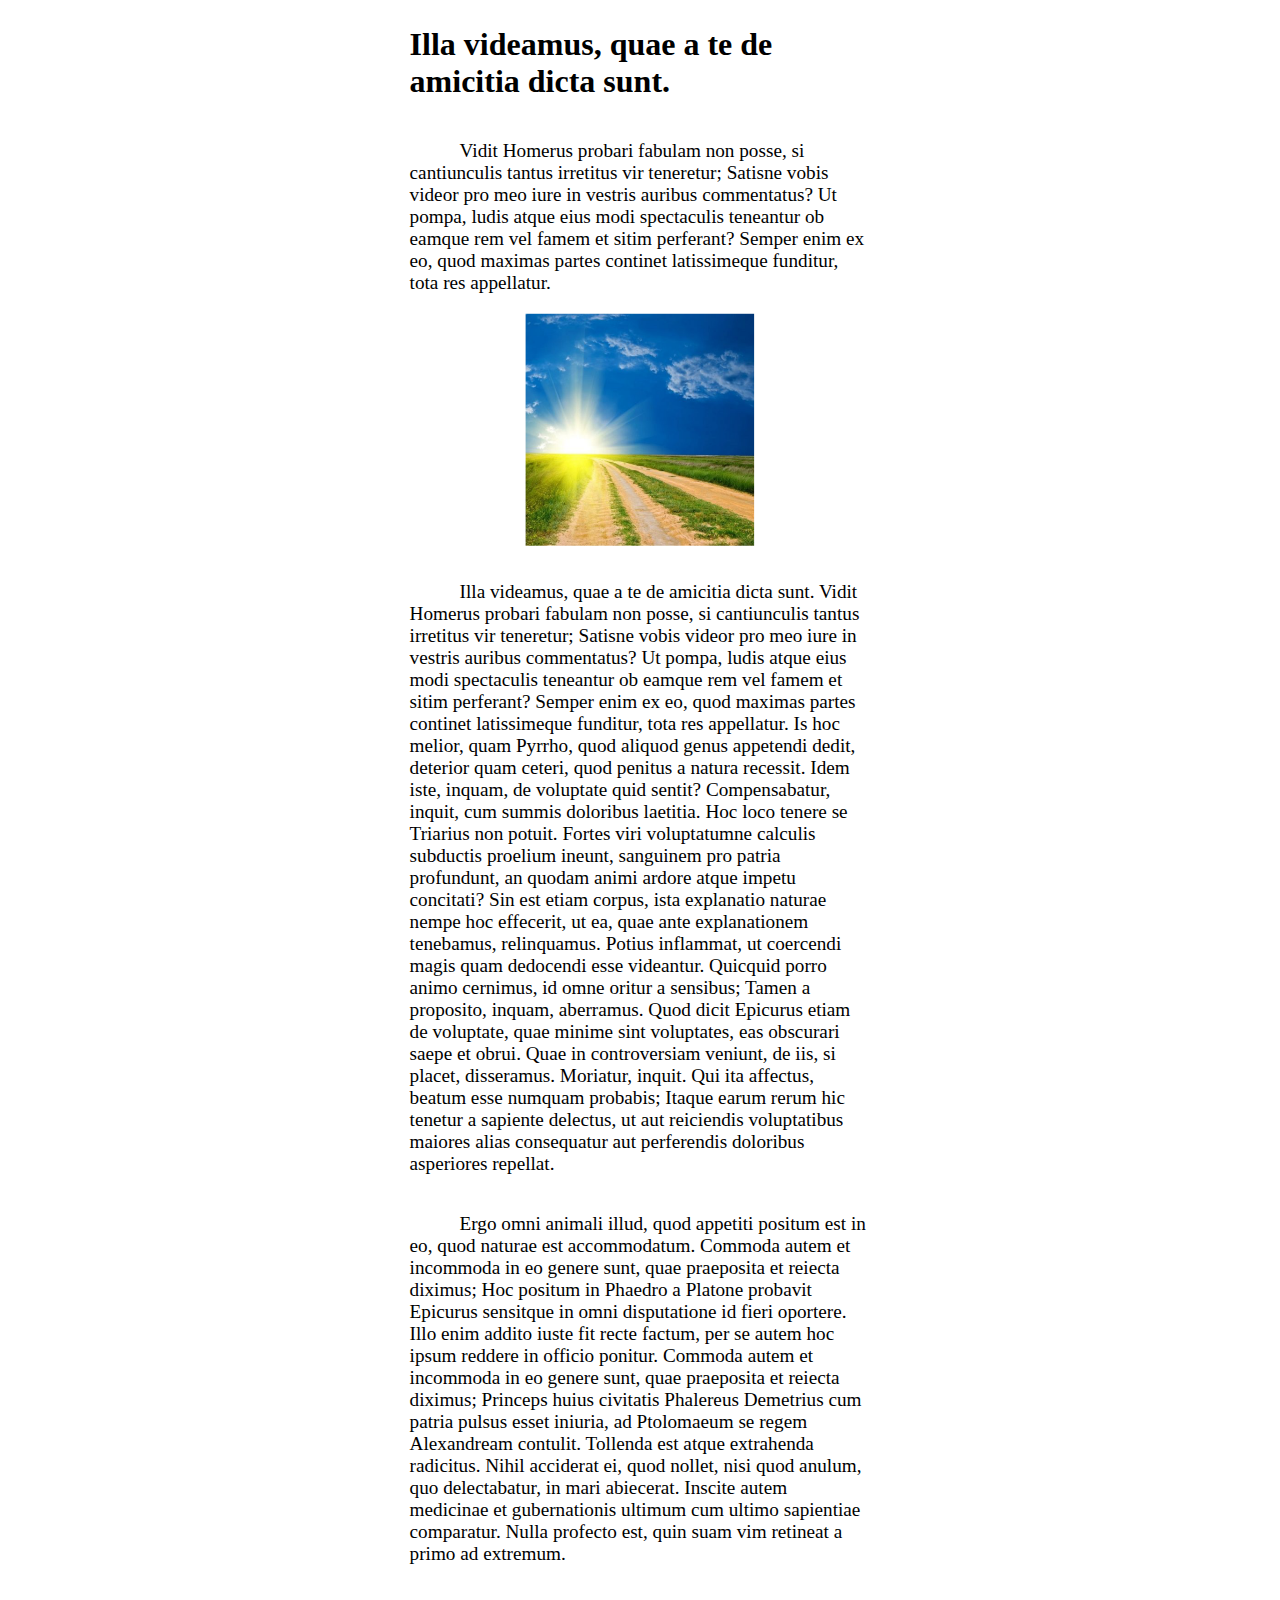
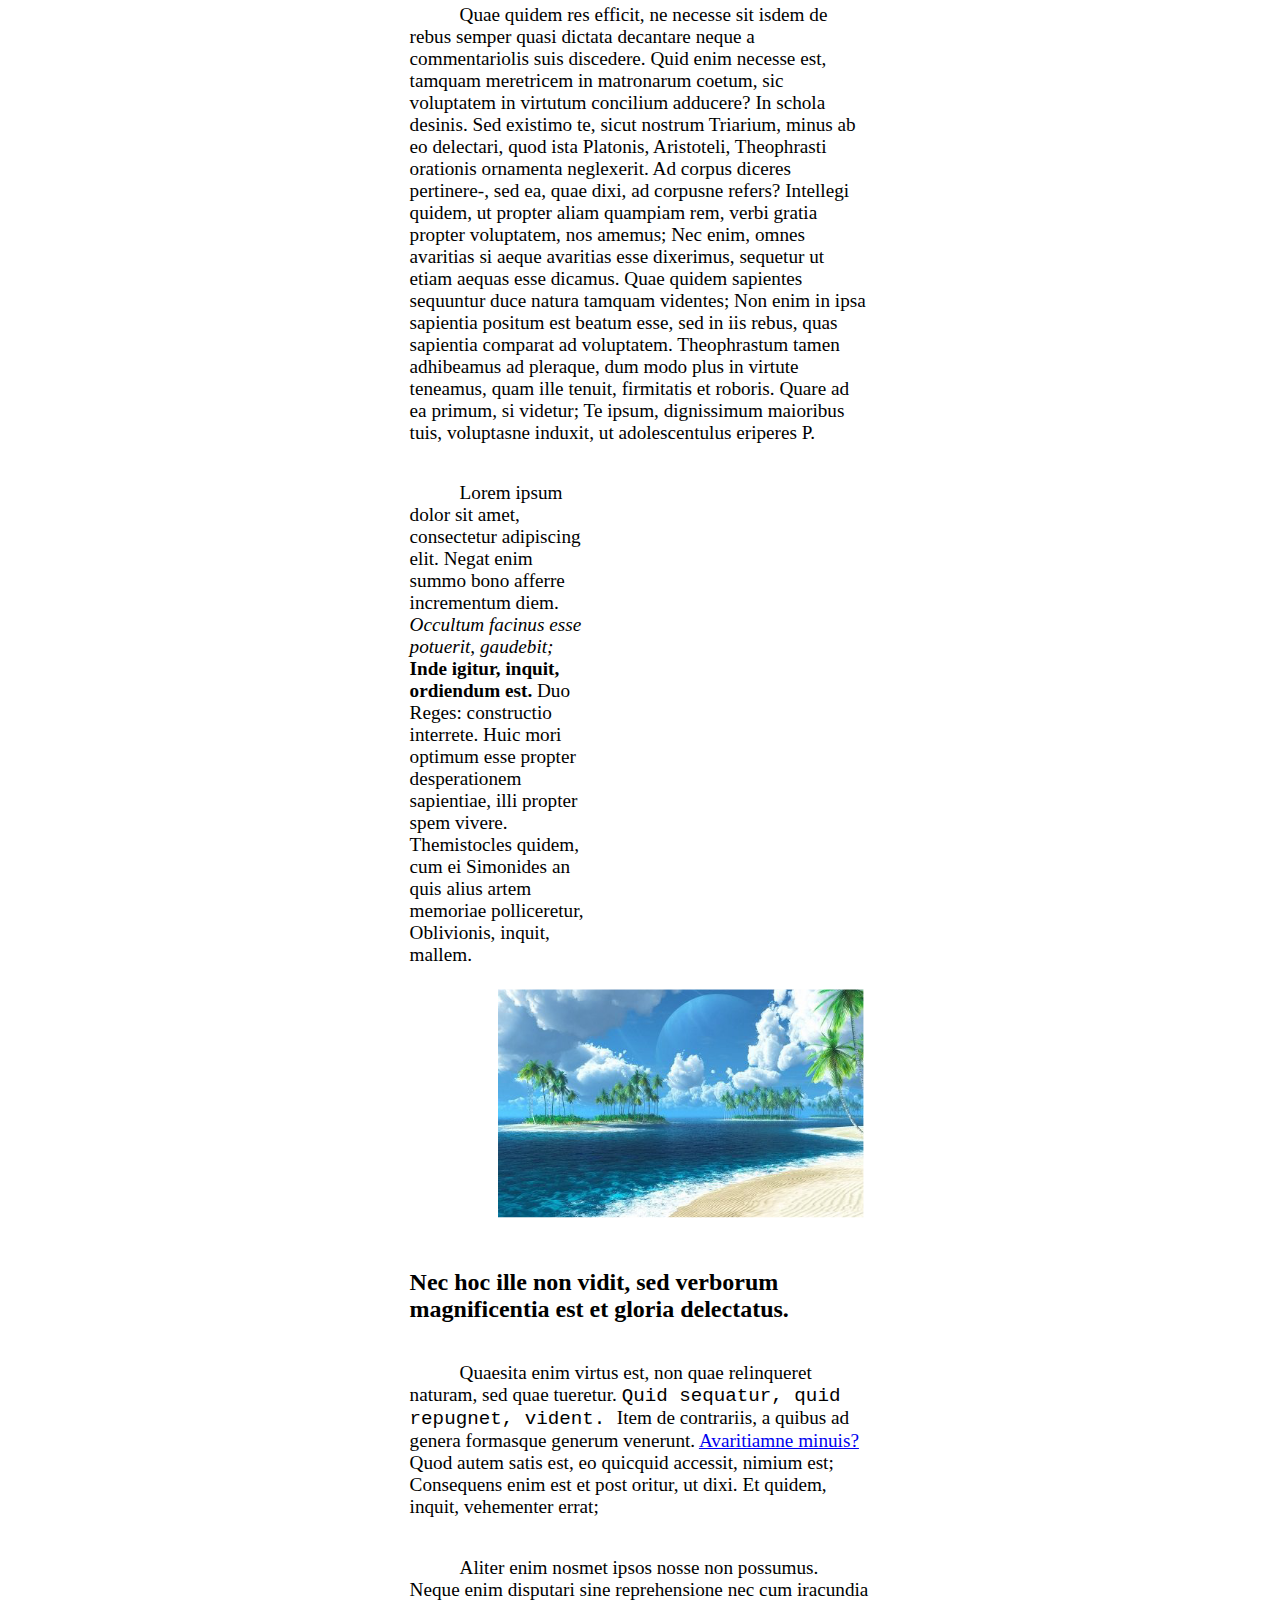
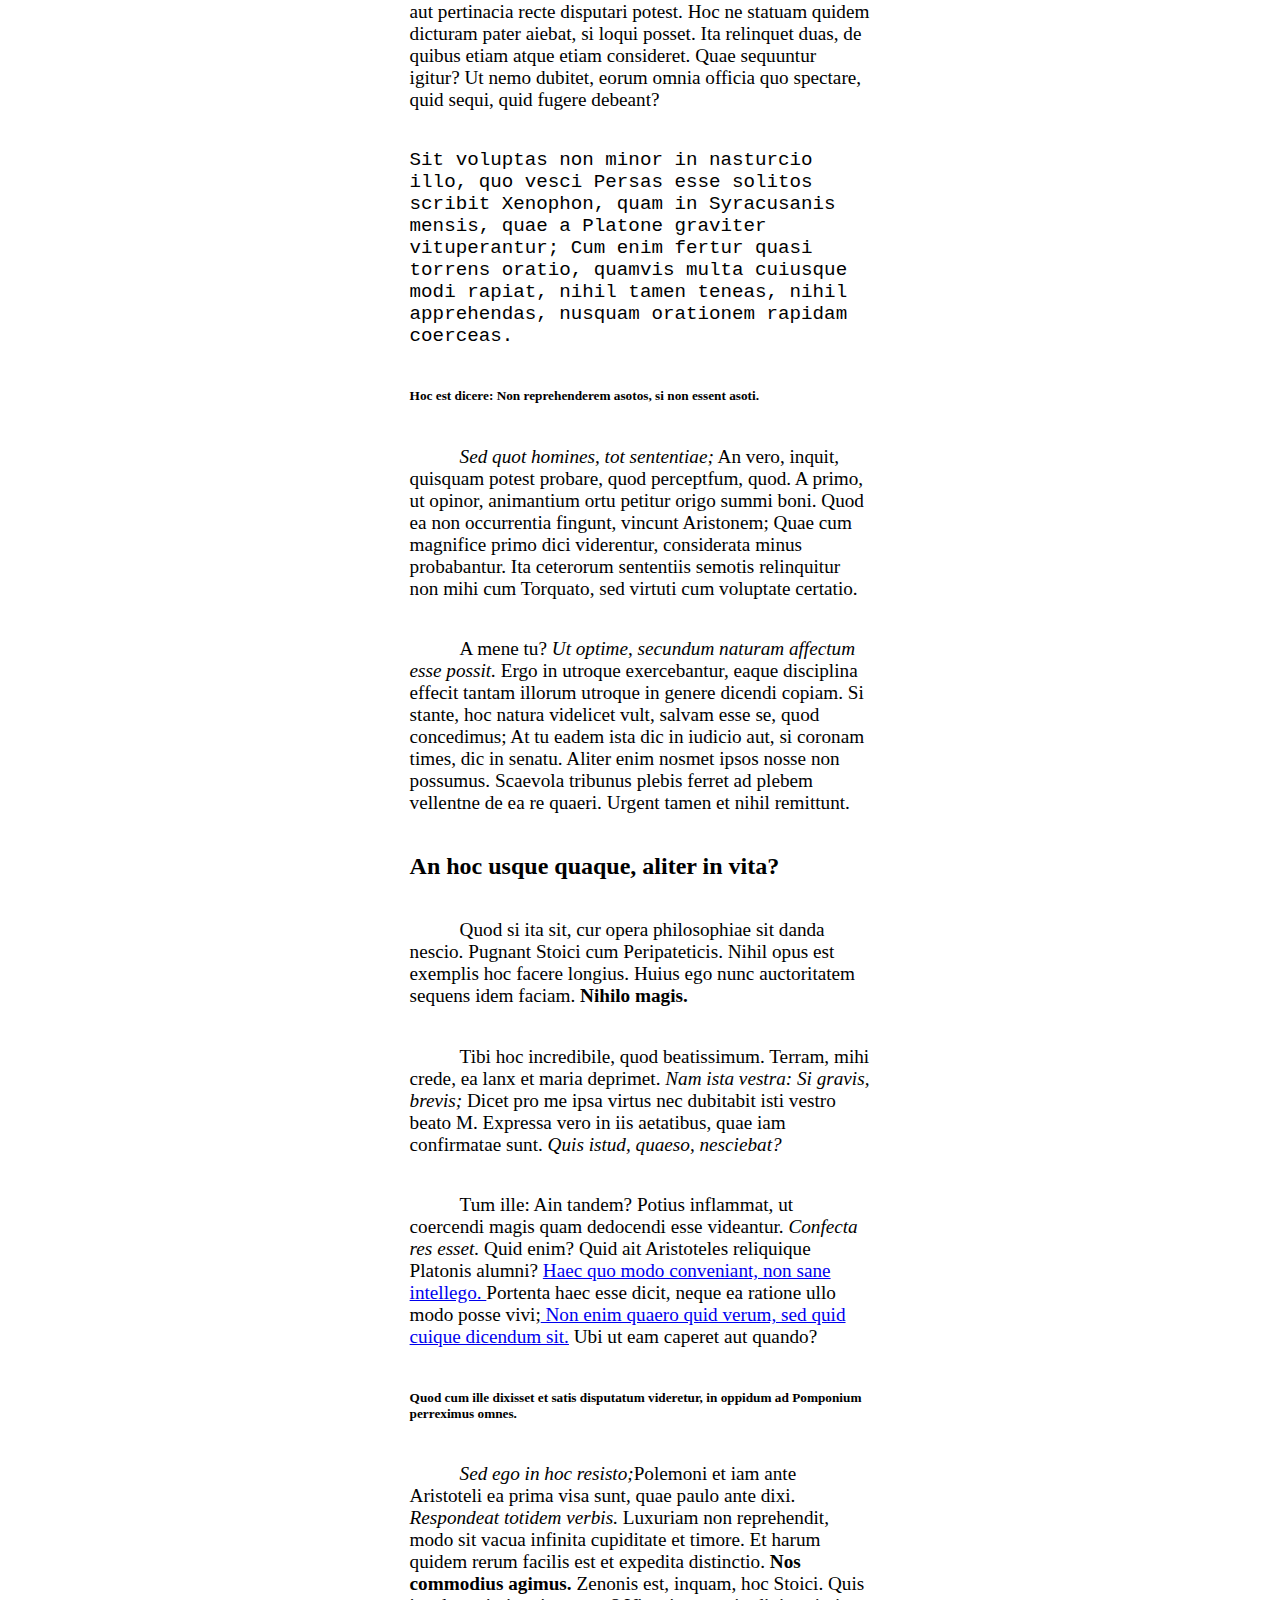
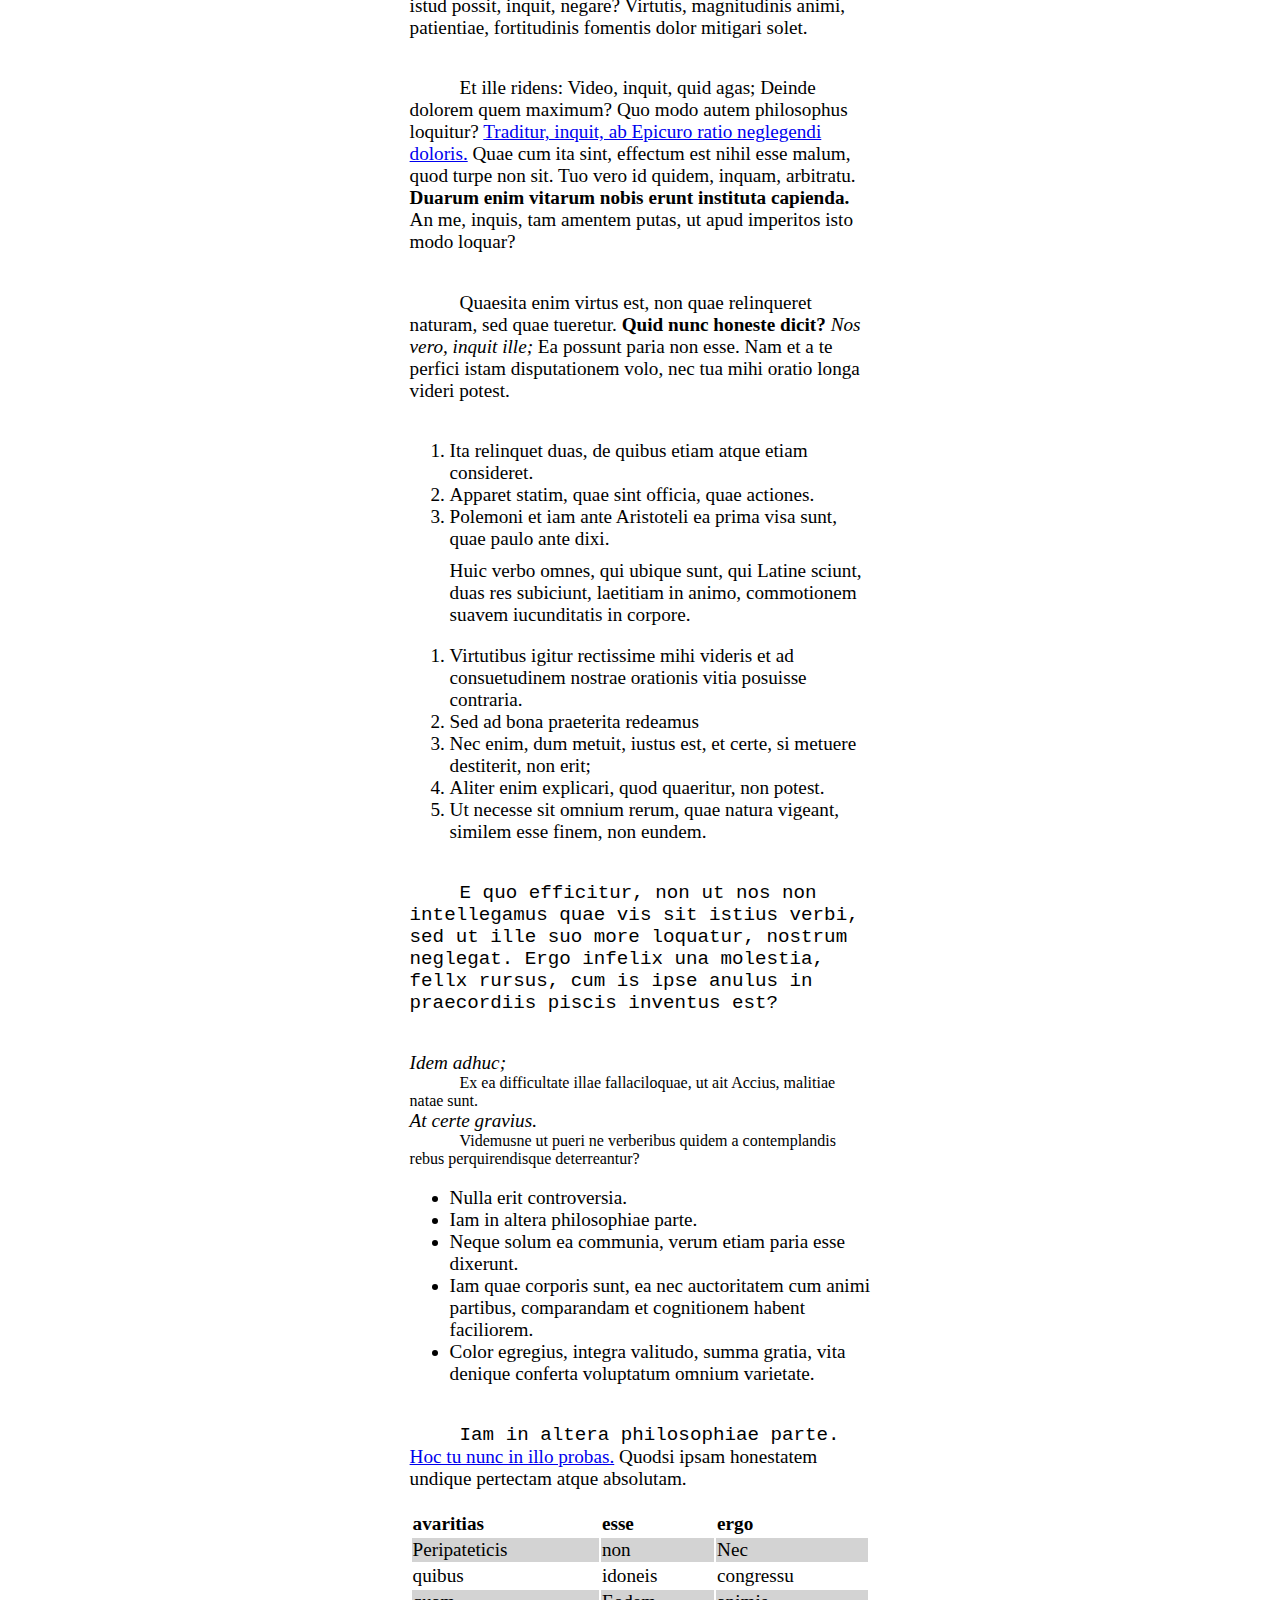
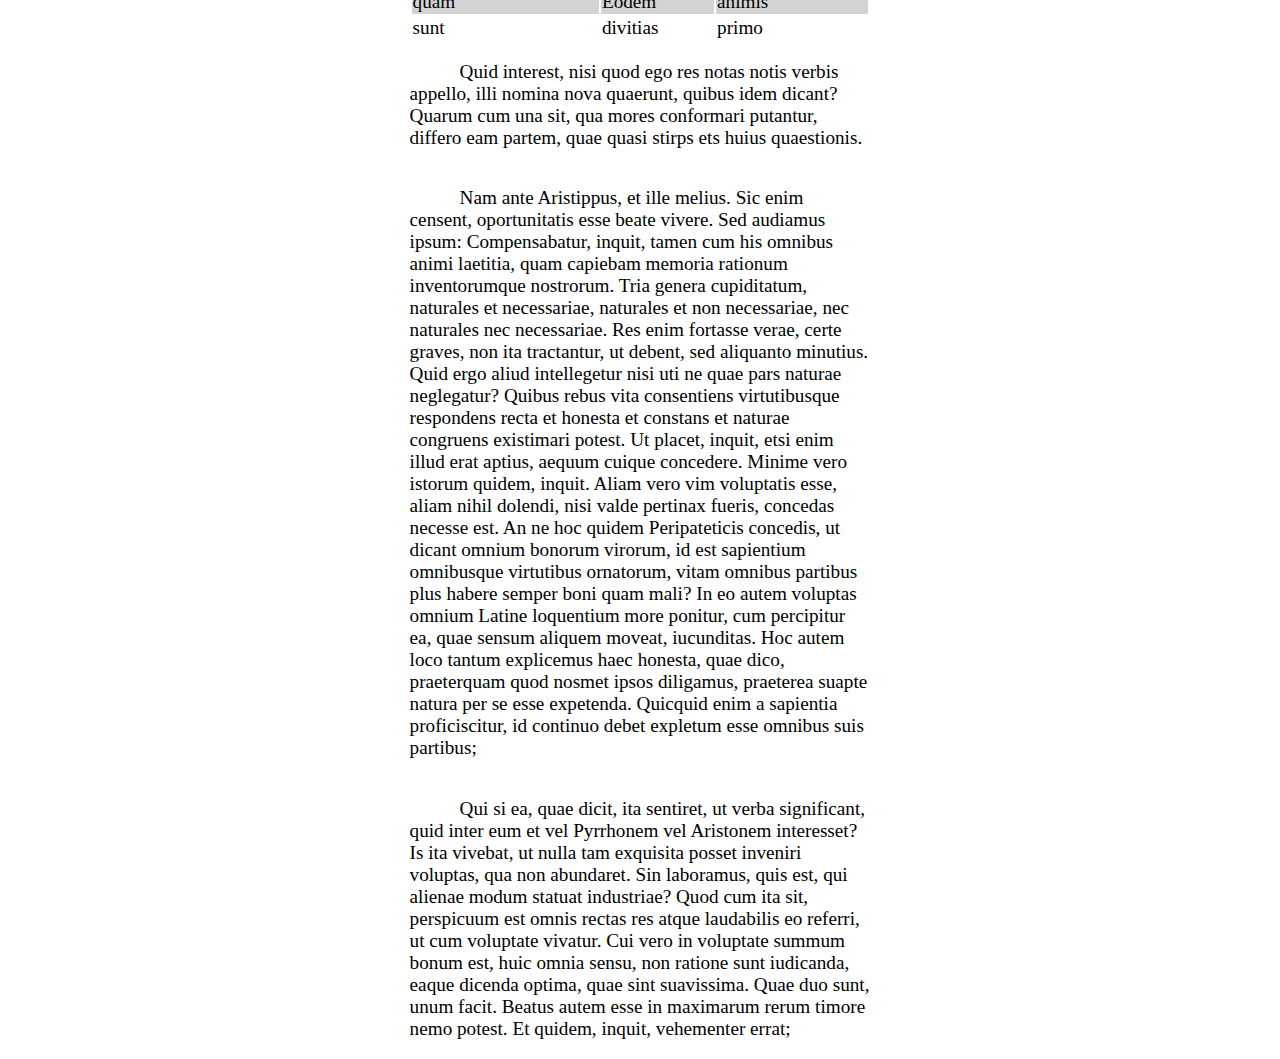
<file: lab1/index.html>
<!DOCTYPE html>
<html>
<head>
<title>First Lab</title>
<link rel="stylesheet" href="style.css">
</head>
<body style="margin-left: 30%; margin-right: 30%;">


<div style="margin: 5%;">
    <h1>Illa videamus, quae a te de amicitia
        dicta sunt.</h1>
    <p class="paragraph"> Vidit Homerus probari fabulam non posse, si cantiunculis tantus irretitus
        vir teneretur; Satisne vobis videor pro meo iure in vestris auribus commentatus?
        Ut   pompa,   ludis   atque   eius   modi   spectaculis   teneantur   ob   eamque   rem   vel
        famem   et   sitim   perferant?   Semper   enim   ex   eo,   quod   maximas   partes   continet
        latissimeque funditur, tota res appellatur. </p>
        <img src="pic_of_the_sun.png" class="center" alt="Sun shines over a rural road" width="100%" height="100%"> 
    </p>
    <p class="paragraph">
        Illa videamus, quae a te de amicitia
        dicta sunt.
        Vidit Homerus probari fabulam non posse, si cantiunculis tantus irretitus
        vir teneretur; Satisne vobis videor pro meo iure in vestris auribus commentatus?
        Ut   pompa,   ludis   atque   eius   modi   spectaculis   teneantur   ob   eamque   rem   vel
        famem   et   sitim   perferant?   Semper   enim   ex   eo,   quod   maximas   partes   continet
        latissimeque funditur, tota res appellatur. 
        Is hoc melior, quam Pyrrho, quod aliquod genus appetendi dedit, deterior
        quam ceteri, quod penitus a natura recessit. Idem iste, inquam, de voluptate quid
        sentit? Compensabatur, inquit, cum summis doloribus laetitia. Hoc loco tenere se
        Triarius non potuit. Fortes viri voluptatumne calculis subductis proelium ineunt,
        sanguinem   pro   patria   profundunt,   an   quodam   animi   ardore   atque   impetu
        concitati? Sin est etiam corpus, ista explanatio naturae nempe hoc effecerit, ut
        ea,   quae   ante   explanationem   tenebamus,   relinquamus.   Potius   inflammat,   ut
        coercendi   magis   quam   dedocendi   esse   videantur.   Quicquid   porro   animo
        cernimus,   id   omne   oritur   a   sensibus;   Tamen   a   proposito,   inquam,   aberramus.
        Quod   dicit   Epicurus   etiam   de   voluptate,   quae   minime   sint   voluptates,   eas
        obscurari   saepe   et   obrui.   Quae   in   controversiam   veniunt,   de   iis,   si   placet,
        disseramus. Moriatur, inquit. Qui ita affectus, beatum esse numquam probabis;
        Itaque   earum   rerum   hic   tenetur   a   sapiente   delectus,   ut   aut   reiciendis
        voluptatibus   maiores   alias   consequatur   aut   perferendis   doloribus   asperiores
        repellat. 
    </p>
    <p class="paragraph">
        Ergo omni animali illud, quod appetiti positum est in eo, quod naturae est
        accommodatum.   Commoda   autem   et   incommoda   in   eo   genere   sunt, quae
        praeposita   et   reiecta   diximus;   Hoc   positum   in   Phaedro   a   Platone   probavit
        Epicurus sensitque in omni disputatione id fieri oportere. Illo enim addito iuste
        fit recte factum, per se autem hoc ipsum reddere in officio ponitur. Commoda
        autem   et   incommoda   in   eo   genere   sunt,   quae   praeposita   et   reiecta   diximus;
        Princeps huius civitatis Phalereus Demetrius cum patria pulsus esset iniuria, ad
        Ptolomaeum   se   regem   Alexandream   contulit.   Tollenda   est   atque   extrahenda
        radicitus. Nihil acciderat ei, quod nollet, nisi quod anulum, quo delectabatur, in
        mari   abiecerat.   Inscite   autem   medicinae   et   gubernationis   ultimum   cum   ultimo
        sapientiae   comparatur.   Nulla   profecto   est,   quin   suam   vim   retineat   a   primo   ad
        extremum. 
    </p>
    <p class="paragraph"></b>
        Quae   quidem   res   efficit,   ne   necesse   sit   isdem de   rebus semper   quasi
        dictata decantare neque a commentariolis suis discedere. Quid enim necesse est,
        tamquam   meretricem   in   matronarum   coetum,   sic   voluptatem   in   virtutum
        concilium adducere? In schola desinis. Sed existimo te, sicut nostrum Triarium,
        minus   ab   eo   delectari,   quod   ista   Platonis,   Aristoteli,   Theophrasti   orationis
        ornamenta   neglexerit.   Ad   corpus   diceres   pertinere-,   sed   ea,   quae   dixi,   ad
        corpusne refers? Intellegi quidem, ut propter aliam quampiam rem, verbi gratia
        propter voluptatem, nos amemus; Nec enim, omnes avaritias si aeque avaritias
        esse dixerimus, sequetur ut etiam aequas esse dicamus. Quae quidem sapientes
        sequuntur duce natura tamquam videntes; Non enim in ipsa sapientia positum
        est   beatum   esse,   sed   in   iis   rebus,   quas   sapientia   comparat   ad   voluptatem.
        Theophrastum   tamen   adhibeamus   ad   pleraque,   dum   modo   plus   in   virtute
        teneamus, quam ille tenuit, firmitatis et roboris. Quare ad ea primum, si videtur;
        Te   ipsum,   dignissimum   maioribus   tuis,   voluptasne   induxit,   ut   adolescentulus
        eriperes P. 
    </p>
    <p class="paragraph column" style="width: 40%;">
            Lorem ipsum dolor sit amet,
            consectetur adipiscing elit. Negat
            enim  summo  bono  afferre
            incrementum  diem.  <i>Occultum
            facinus   esse   potuerit,   gaudebit; </i>
            <b> Inde   igitur,   inquit,   ordiendum
            est. </b> Duo  Reges:  constructio
            interrete.  Huic  mori  optimum
            esse  propter  desperationem
            sapientiae,  illi  propter  spem
            vivere. Themistocles quidem, cum
            ei Simonides   an   quis   alius   artem
            memoriae polliceretur, Oblivionis,
            inquit, mallem. 
    </p>
        <img src="sea_and_beach.png" class="image_limited_to_original_size " alt="Sea, beach and some palms" style="float:right;"> 
        <br>
    <h2 style="margin-top: 10%; position: relative; float:left;">Nec hoc ille non vidit, sed verborum magnificentia est et gloria
        delectatus.</h1>
    <p class="paragraph" style="float: left;">
            Quaesita enim virtus est, non quae relinqueret naturam, sed quae tueretur.
            <span style="font-family: 'Courier New', monospace;"> Quid sequatur, quid repugnet, vident. </span> Item   de   contrariis,   a   quibus   ad
            genera formasque generum venerunt. <a href="tonowhere"> Avaritiamne minuis?</a> Quod autem satis est,
            eo quicquid accessit, nimium est; Consequens enim est et post oritur, ut dixi. Et
            quidem, inquit, vehementer errat; 
    </p>
    <p class="paragraph">
        Aliter enim nosmet ipsos nosse non possumus. Neque enim disputari sine
        reprehensione nec cum iracundia aut pertinacia recte disputari potest. Hoc ne
        statuam   quidem   dicturam   pater   aiebat,   si   loqui   posset.   Ita   relinquet   duas,   de
        quibus etiam atque etiam consideret. Quae sequuntur igitur? Ut nemo dubitet,
        eorum omnia officia quo spectare, quid sequi, quid fugere debeant? 
    </p>
    <p  class="paragraph" style="font-family: 'Courier New', monospace; text-indent: 0%;">
        Sit voluptas non minor 
        in nasturcio illo, quo vesci Persas esse solitos scribit Xenophon, 
        quam in Syracusanis mensis, quae a Platone graviter vituperantur; 
        Cum enim fertur quasi torrens oratio, quamvis multa cuiusque modi 
        rapiat, nihil tamen teneas, nihil apprehendas, nusquam orationem 
        rapidam coerceas. 
    </p>
    <h5 style="float: left;"> Hoc est dicere: Non reprehenderem asotos, si non essent asoti.</h5>
    <p class="paragraph">
        <i>Sed   quot   homines,   tot   sententiae;</i>  An   vero,   inquit,   quisquam   potest
        probare,   quod   perceptfum,   quod.   A   primo,   ut   opinor,   animantium   ortu   petitur
        origo   summi   boni.   Quod   ea   non   occurrentia   fingunt,   vincunt   Aristonem;   Quae
        cum   magnifice   primo   dici   viderentur,   considerata   minus   probabantur.   Ita
        ceterorum sententiis semotis relinquitur non mihi cum Torquato, sed virtuti cum
        voluptate certatio. 
    </p>
    <p class="paragraph">
        A mene tu?  <i> Ut optime, secundum naturam affectum esse possit. </i>Ergo in
        utroque exercebantur, eaque disciplina effecit tantam illorum utroque in genere
        dicendi   copiam.   Si   stante,   hoc   natura   videlicet   vult,   salvam   esse   se,   quod
        concedimus; At tu eadem ista dic in iudicio aut, si coronam times, dic in senatu.
        Aliter enim nosmet ipsos nosse non possumus. Scaevola tribunus plebis ferret ad
        plebem vellentne de ea re quaeri. Urgent tamen et nihil remittunt.
    </p>
    <h2 style="float: left;">An hoc usque quaque, aliter in vita?</h2>
    <p class="paragraph">
        Quod si ita sit, cur opera philosophiae sit danda nescio. Pugnant Stoici cum
        Peripateticis.   Nihil   opus   est   exemplis   hoc   facere   longius.   Huius   ego   nunc
        auctoritatem sequens idem faciam. <b> Nihilo magis. </b>
    </p>
    <p class="paragraph">
        Tibi   hoc   incredibile,   quod   beatissimum.   Terram,   mihi   crede,   ea   lanx   et
        maria deprimet. <i> Nam ista vestra: Si gravis, brevis;</i> Dicet pro me ipsa virtus nec
        dubitabit   isti   vestro   beato   M.   Expressa   vero   in   iis   aetatibus,   quae   iam
        confirmatae sunt.<i> Quis istud, quaeso, nesciebat? </i>
    </p>
    <p class="paragraph">
        Tum   ille:   Ain   tandem?   Potius   inflammat,   ut   coercendi   magis   quam
        dedocendi   esse   videantur.   <i>Confecta   res   esset. </i> Quid   enim?   Quid   ait   Aristoteles
        reliquique   Platonis   alumni?   <a href="nowhere"> Haec   quo   modo   conveniant,   non   sane   intellego. </a>
        Portenta haec esse dicit, neque ea ratione ullo modo posse vivi;<a href="nowhere"> Non enim quaero
        quid verum, sed quid cuique dicendum sit.</a> Ubi ut eam caperet aut quando?
    </p>
    <h5 style="float: left;">Quod cum ille dixisset et satis disputatum videretur, in oppidum ad
        Pomponium perreximus omnes. </h5>
    <p class="paragraph"> 
        <i> Sed ego in hoc resisto;</i>Polemoni et iam ante Aristoteli ea prima visa sunt,
        quae   paulo   ante   dixi.  <i>Respondeat   totidem   verbis.</i>   Luxuriam   non   reprehendit,
        modo sit vacua infinita cupiditate et timore. Et harum quidem rerum facilis est et
        expedita distinctio. <b>Nos commodius agimus.</b> Zenonis est, inquam, hoc Stoici.
        Quis   istud   possit,   inquit,   negare?   Virtutis,   magnitudinis   animi,   patientiae,
        fortitudinis fomentis dolor mitigari solet. 
    </p>
    <p class="paragraph"> 
        Et ille ridens: Video, inquit, quid agas; Deinde dolorem quem maximum?
        Quo   modo   autem   philosophus   loquitur?   <a href="nowhere"> Traditur,   inquit,   ab   Epicuro   ratio
        neglegendi doloris.</a> Quae cum ita sint, effectum est nihil esse malum, quod turpe
        non sit. Tuo vero id quidem, inquam, arbitratu. <b>Duarum enim vitarum nobis
        erunt   instituta   capienda.</b>  An   me,   inquis,   tam   amentem   putas,   ut   apud
        imperitos isto modo loquar?
    </p>
    <p class="paragraph"> 
        Quaesita enim virtus est, non quae relinqueret naturam, sed quae tueretur.
        <b>Quid nunc honeste dicit?</b><i> Nos vero, inquit ille;</i> Ea possunt paria non esse. Nam
        et a te perfici istam disputationem volo, nec tua mihi oratio longa videri potest.
        <ol class="regular_text">
            <li> Ita relinquet duas, de quibus etiam atque etiam consideret.</li>
            <li> Apparet statim, quae sint officia, quae actiones.</li>
            <li> Polemoni et iam ante Aristoteli ea prima visa sunt, quae paulo ante dixi.</li>
            <span style="float: left; margin-top: 10px;">  Huic verbo omnes, qui ubique sunt, qui Latine sciunt, duas res subiciunt, laetitiam in animo, commotionem suavem iucunditatis in corpore. </span>   
        </ol>
        <ol class="regular_text" style="margin-top: 0px;">
            <li> Virtutibus igitur rectissime mihi videris et ad consuetudinem nostrae
                orationis vitia posuisse contraria.</li>
            <li> Sed ad bona praeterita redeamus</li>
            <li> Nec enim, dum metuit, iustus est, et certe, si metuere destiterit, non erit; </li>
            <li> Aliter enim explicari, quod quaeritur, non potest.</li>
            <li> Ut necesse sit omnium rerum, quae natura vigeant, similem esse finem, non
                 eundem.</li>
        </ol>
    </p>
    <p class="paragraph" style="font-family: 'Courier New', monospace;">E quo efficitur, non ut nos non intellegamus quae vis sit istius 
        verbi, sed ut ille suo more 
        loquatur, nostrum neglegat. Ergo infelix una molestia, fellx rursus, 
        cum is ipse anulus in praecordiis piscis inventus est?
    </p>
    <p class="regular_text">
        <i>Idem adhuc;</i>
        <br>
        <span class="paragraph" style="font-size: medium;"> Ex ea difficultate illae fallaciloquae, ut ait Accius, malitiae natae sunt. </span>
        <br>
        <i>At certe gravius.</i>
        <br>
        <span class="paragraph" style="font-size: medium;"> Videmusne ut pueri ne verberibus quidem a contemplandis rebus
            perquirendisque deterreantur?</span>
        <ul class="regular_text" style="margin-top: 0px;">
            <li> Nulla erit controversia.</li>
            <li> Iam in altera philosophiae parte.</li>
            <li> Neque solum ea communia, verum etiam paria esse dixerunt.</li>
            <li> Iam quae corporis sunt, ea nec auctoritatem cum animi partibus,
                comparandam et cognitionem habent faciliorem.</li>
            <li> Color egregius, integra valitudo, summa gratia, vita denique conferta
                voluptatum omnium varietate.</li>
        </ul>
    </p>
    <p class="paragraph"> <span style="font-family: 'Courier New', monospace;"> Iam in altera philosophiae parte. </span> <a href="nowhere"> Hoc tu nunc in illo probas.</a> Quodsi
        ipsam honestatem undique pertectam atque absolutam.  
        <table class="regular_text" style="width: 100%;">
            <tr >
              <th style="text-align: left">avaritias</th>
              <th style="text-align: left">esse</th>
              <th style="text-align: left">ergo</th>
            </tr>
            <tr>
               
              <td bgcolor="lightgray">Peripateticis</td>
              <td bgcolor="lightgray">non</td>
              <td bgcolor="lightgray">Nec</td>
            
            </tr>
            <tr>
              <td>quibus</td>
              <td>idoneis</td>
              <td>congressu</td>
            </tr>
            <tr>
                <td bgcolor="lightgray">quam</td>
                <td bgcolor="lightgray">Eodem</td>
                <td bgcolor="lightgray">animis</td>
              </tr>
              <tr>
                <td>sunt</td>
                <td>divitias</td>
                <td>primo</td>
              </tr>
          </table> 
        </p>
    <p class="paragraph">
        Quid interest, nisi quod ego res notas notis verbis appello, illi nomina nova
quaerunt,   quibus   idem   dicant?   Quarum   cum   una   sit,   qua   mores   conformari
putantur, differo eam partem, quae quasi stirps ets huius quaestionis. 
    </p>
    <p class="paragraph">
        Nam ante Aristippus, et ille melius. Sic enim  censent, oportunitatis esse
    beate   vivere.   Sed   audiamus   ipsum:   Compensabatur,   inquit,   tamen   cum   his
    omnibus   animi   laetitia,   quam   capiebam   memoria   rationum   inventorumque
    nostrorum. Tria genera cupiditatum, naturales et necessariae, naturales et non
    necessariae,   nec   naturales   nec   necessariae.   Res   enim   fortasse   verae,   certe
    graves,   non   ita   tractantur,   ut   debent,   sed   aliquanto   minutius.   Quid   ergo   aliud
    intellegetur   nisi   uti   ne   quae   pars   naturae   neglegatur?   Quibus   rebus   vita
    consentiens   virtutibusque   respondens   recta   et   honesta   et   constans   et   naturae
    congruens existimari potest. Ut placet, inquit, etsi enim illud erat aptius, aequum
    cuique concedere. Minime vero istorum quidem, inquit. Aliam vero vim voluptatis
    esse, aliam nihil dolendi, nisi valde pertinax fueris, concedas necesse est. An ne
    hoc   quidem   Peripateticis   concedis,   ut   dicant   omnium   bonorum   virorum,   id   est
    sapientium   omnibusque   virtutibus   ornatorum,   vitam   omnibus   partibus   plus
    habere semper boni quam mali? In eo autem voluptas omnium Latine loquentium
    more ponitur, cum percipitur ea, quae sensum aliquem moveat, iucunditas. Hoc
    autem   loco   tantum   explicemus   haec   honesta,   quae   dico,   praeterquam   quod
    nosmet   ipsos   diligamus,   praeterea   suapte   natura   per   se   esse   expetenda.
    Quicquid enim a sapientia proficiscitur, id continuo debet expletum esse omnibus
    suis partibus; 
    </p>
    <p class="paragraph">
        Qui si ea, quae dicit, ita sentiret, ut verba significant, quid inter eum et vel
        Pyrrhonem vel Aristonem interesset? Is ita vivebat, ut nulla tam exquisita posset
        inveniri   voluptas,   qua   non   abundaret.   Sin   laboramus,   quis   est,   qui   alienae
        modum statuat industriae? Quod cum ita sit, perspicuum est omnis rectas res
        atque   laudabilis   eo   referri,   ut   cum   voluptate   vivatur.   Cui   vero   in   voluptate
        summum   bonum   est,   huic   omnia   sensu,   non   ratione   sunt   iudicanda,   eaque
        dicenda optima, quae sint suavissima. Quae duo sunt, unum facit. Beatus autem
        esse in maximarum rerum timore nemo potest. Et quidem, inquit, vehementer
        errat;
    </p>

</div>
</body>
</html>
</file>
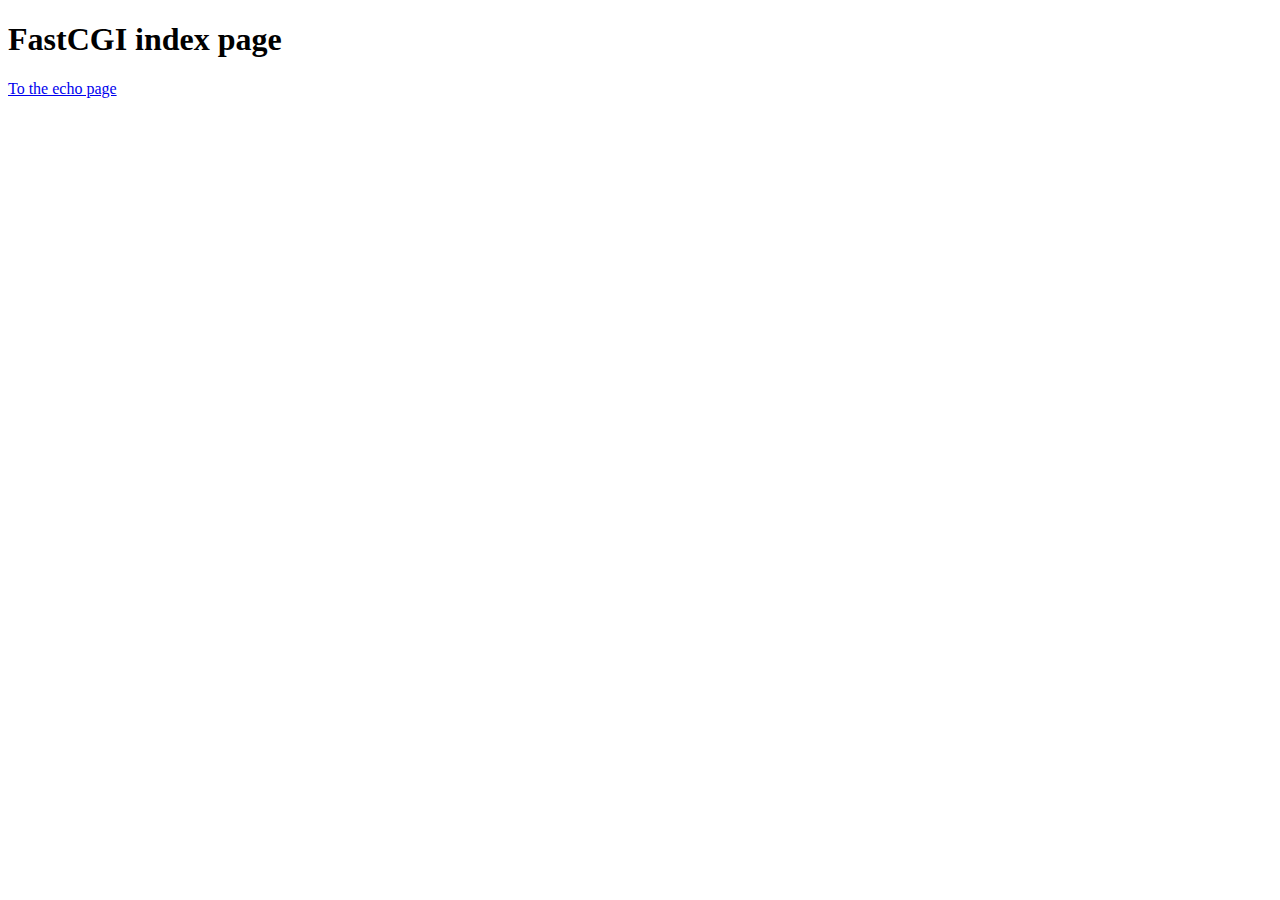
<file: lab4.2/pages/index.html>
<!DOCTYPE html>
<html lang="en">

<head>
  <meta charset="UTF-8" />
  <meta http-equiv="X-UA-Compatible" content="IE=edge" />
  <meta name="viewport" content="width=device-width, initial-scale=1.0" />
  <title>FastCGI</title>
</head>

<body>
  <h1>FastCGI index page</h1>
  <a href="/~kp9308/fcgi/echo">To the echo page</a>
</body>

</html>
</file>
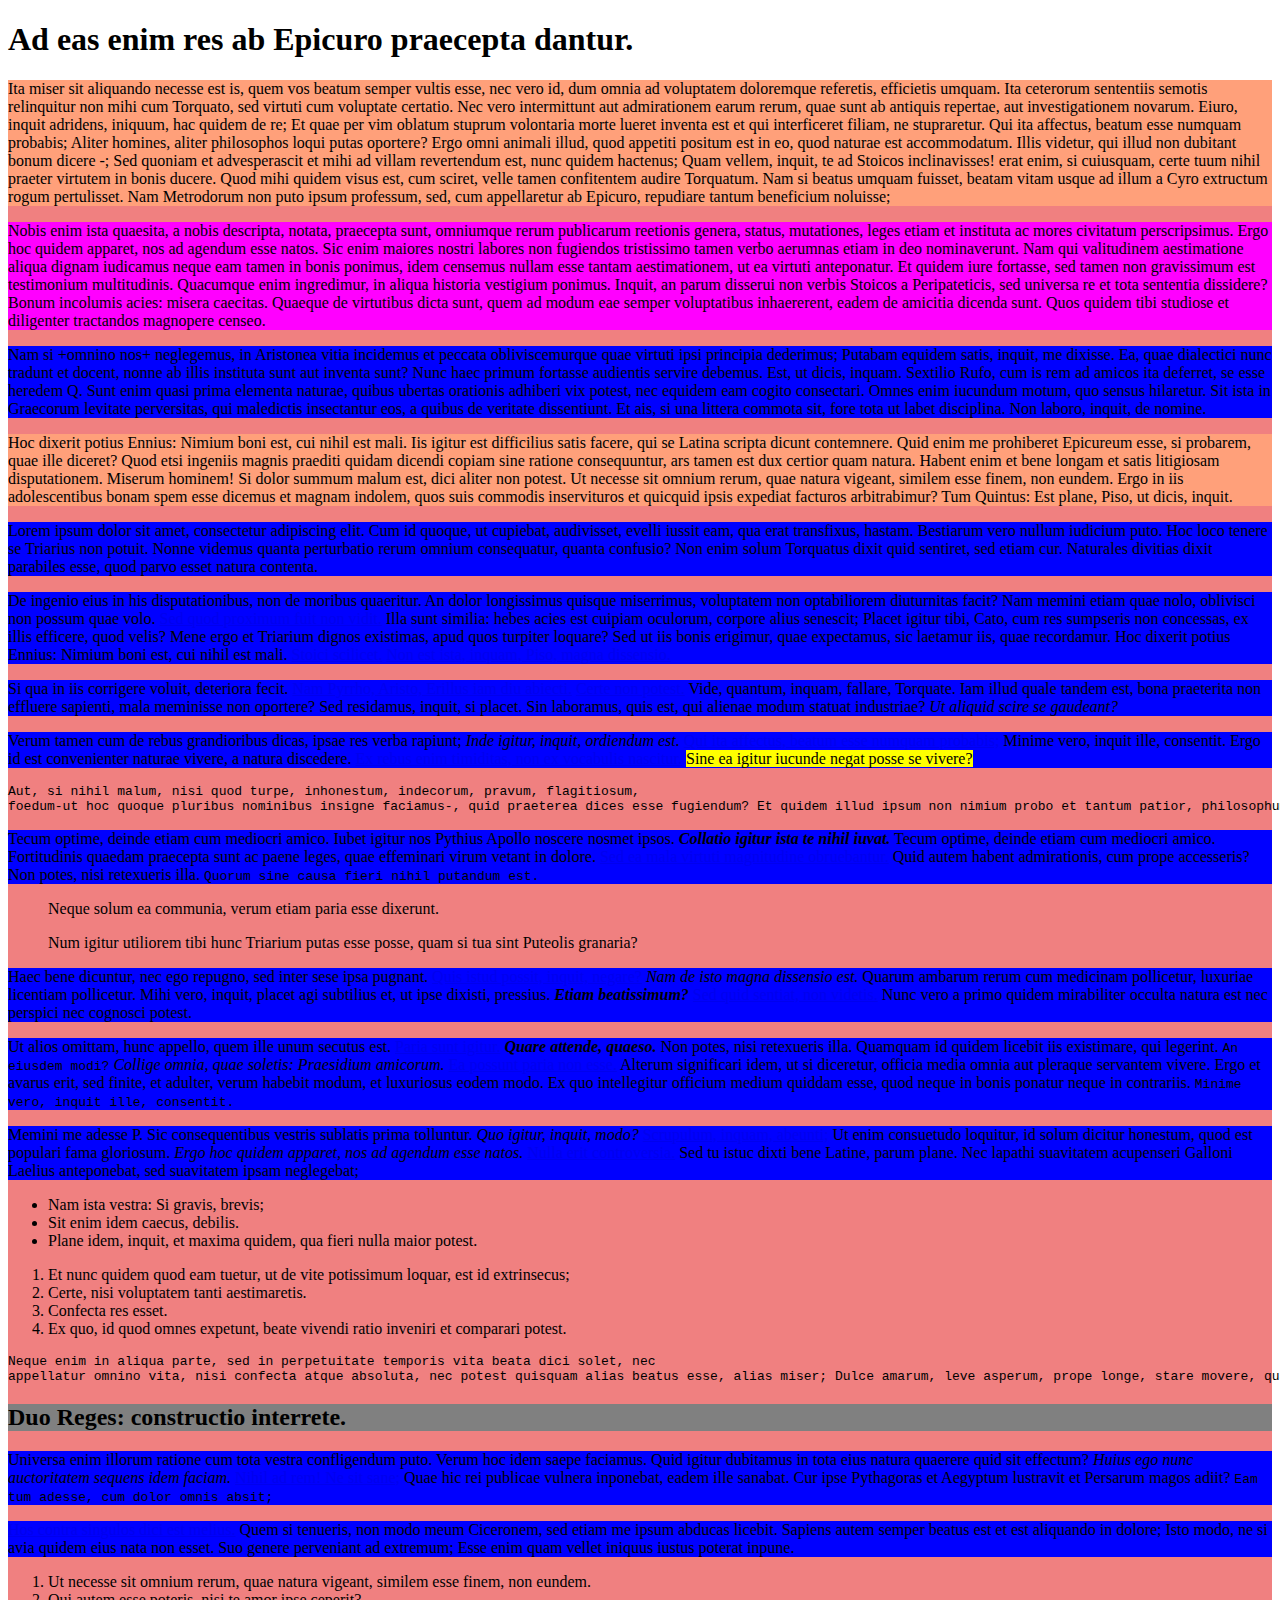
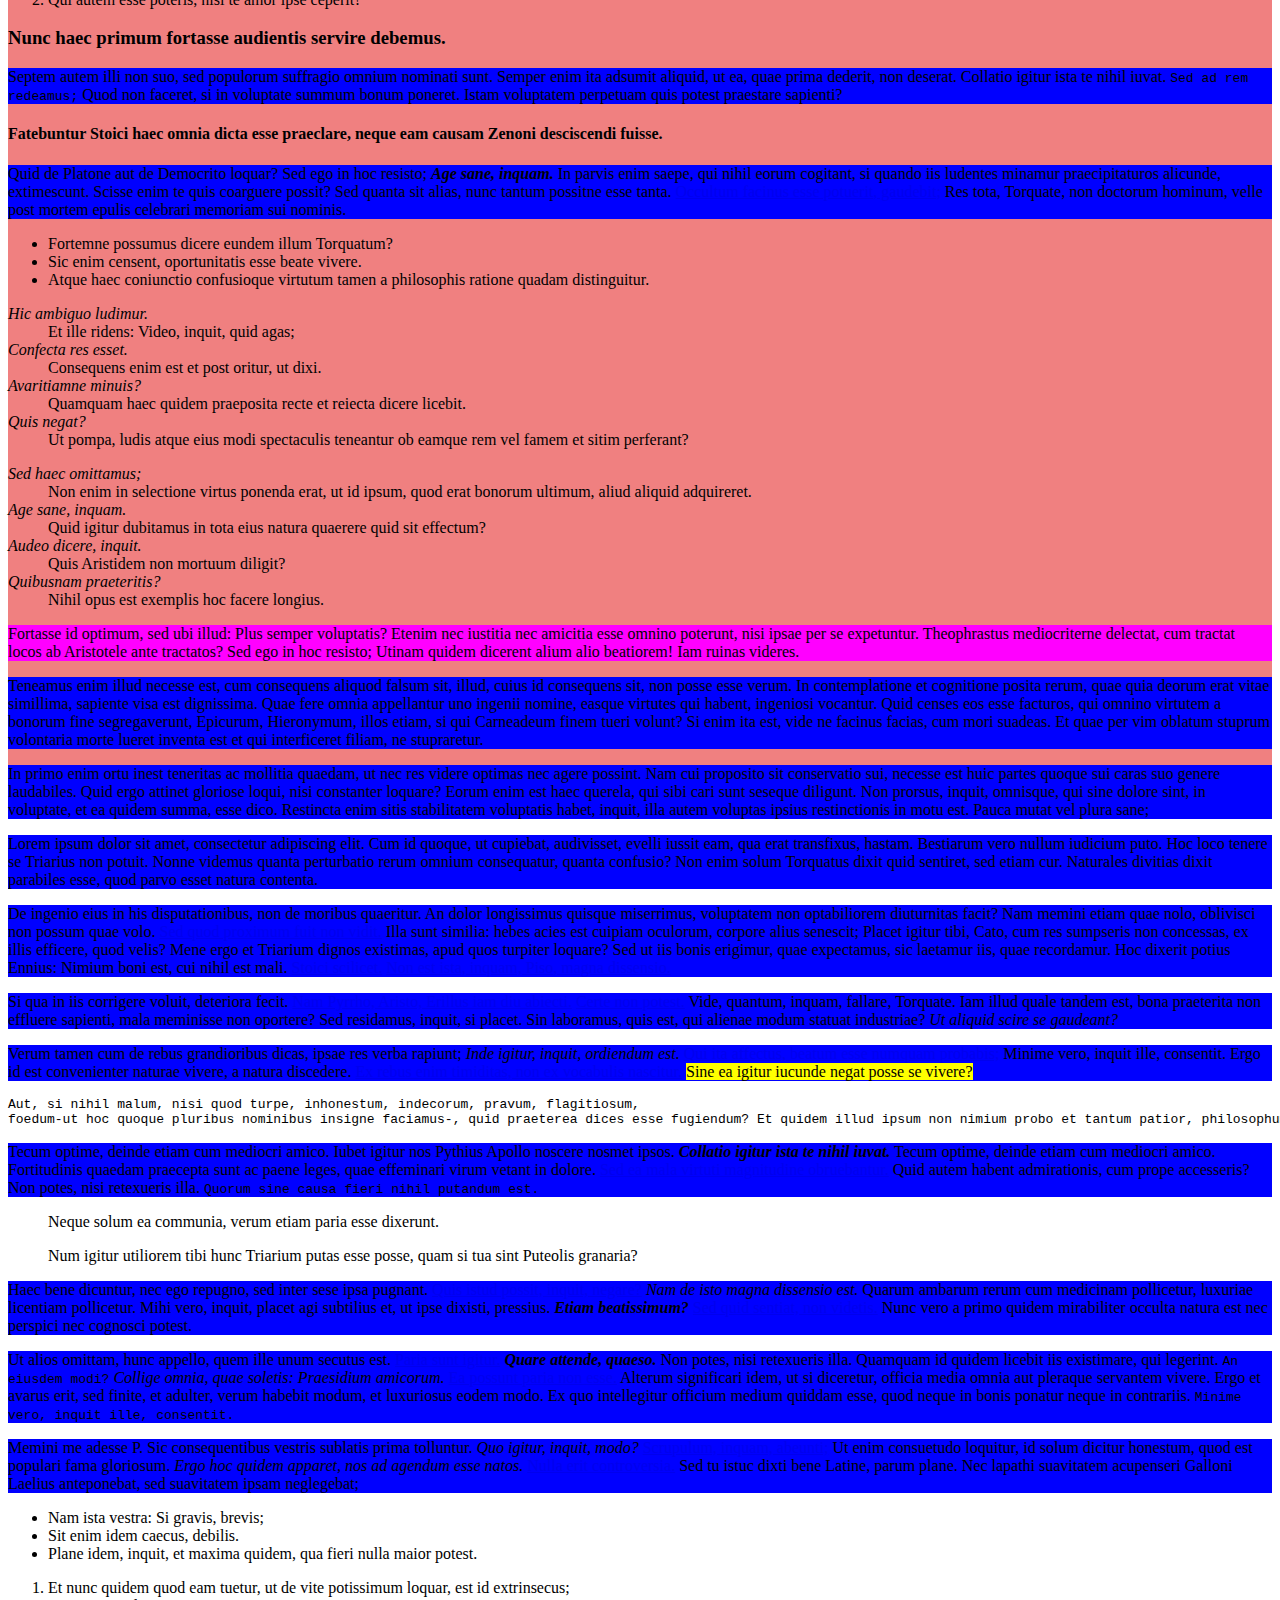
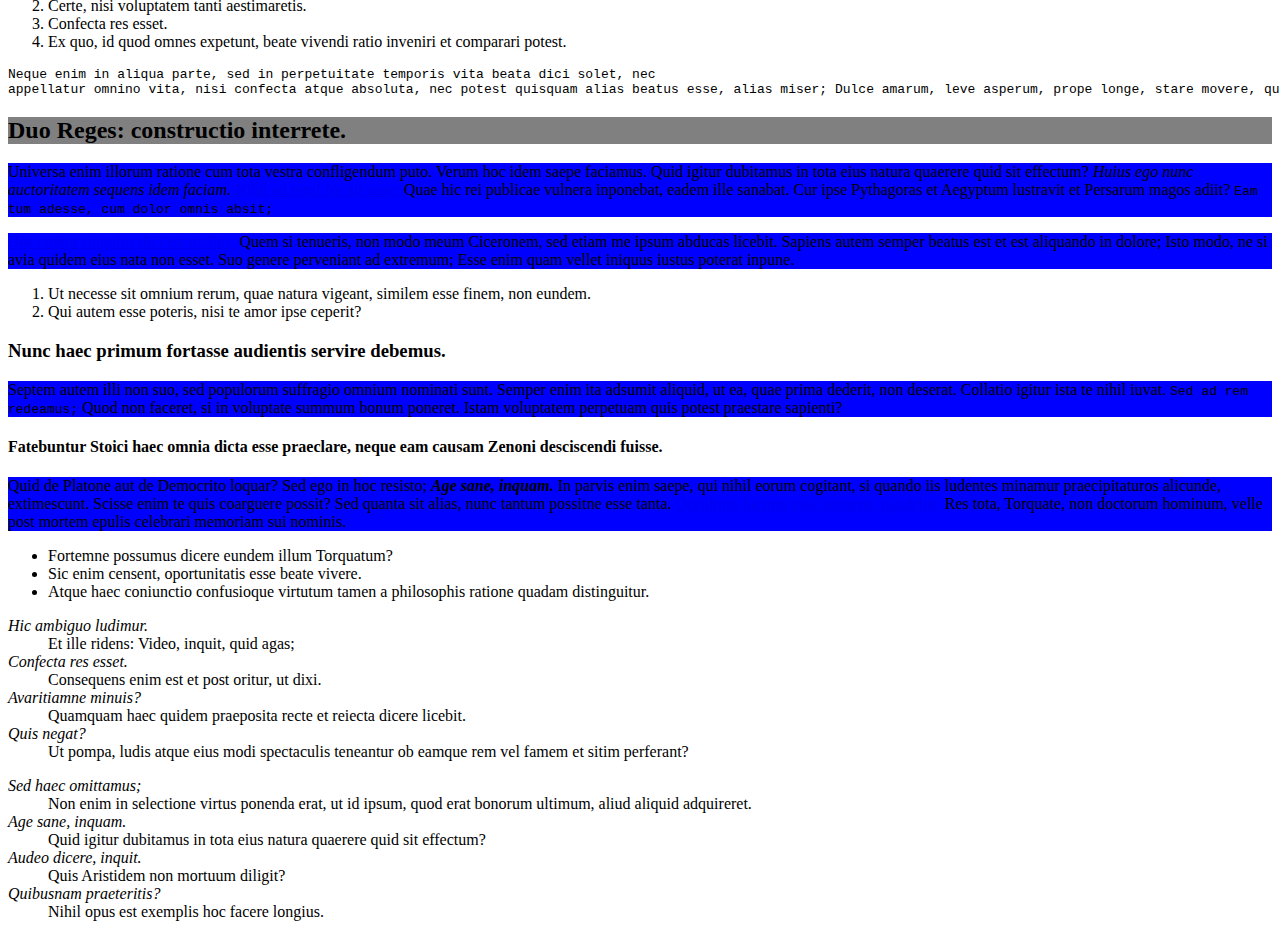
<file: lab2/page.html>
<!DOCTYPE html>
<html lang="en">
<head>
<title>Assignment 02 Variant 08</title>
<link rel="stylesheet" href="style.css">
</head>
<body>

<h1>Ad eas enim res ab Epicuro praecepta dantur.</h1>
<div id="test">
<p class="test xxx top-class" title="hello">Ita miser sit aliquando necesse est is, quem vos beatum semper vultis esse, nec vero id, dum omnia ad voluptatem doloremque referetis, efficietis umquam. Ita ceterorum sententiis semotis relinquitur non mihi cum Torquato, sed virtuti cum voluptate certatio. Nec vero intermittunt aut admirationem earum rerum, quae sunt ab antiquis repertae, aut investigationem novarum. Eiuro, inquit adridens, iniquum, hac quidem de re; Et quae per vim oblatum stuprum volontaria morte lueret inventa est et qui interficeret filiam, ne stupraretur. Qui ita affectus, beatum esse numquam probabis; Aliter homines, aliter philosophos loqui putas oportere? Ergo omni animali illud, quod appetiti positum est in eo, quod naturae est accommodatum. Illis videtur, qui illud non dubitant bonum dicere -; Sed quoniam et advesperascit et mihi ad villam revertendum est, nunc quidem hactenus; Quam vellem, inquit, te ad Stoicos inclinavisses! erat enim, si cuiusquam, certe tuum nihil praeter virtutem in bonis ducere. Quod mihi quidem visus est, cum sciret, velle tamen confitentem audire Torquatum. Nam si beatus umquam fuisset, beatam vitam usque ad illum a Cyro extructum rogum pertulisset. Nam Metrodorum non puto ipsum professum, sed, cum appellaretur ab Epicuro, repudiare tantum beneficium noluisse; 
</p>
<p class="xxx www" title="hello">Nobis enim ista quaesita, a nobis descripta, notata, praecepta sunt, omniumque rerum publicarum reetionis genera, status, mutationes, leges etiam et instituta ac mores civitatum perscripsimus. Ergo hoc quidem apparet, nos ad agendum esse natos. Sic enim maiores nostri labores non fugiendos tristissimo tamen verbo aerumnas etiam in deo nominaverunt. Nam qui valitudinem aestimatione aliqua dignam iudicamus neque eam tamen in bonis ponimus, idem censemus nullam esse tantam aestimationem, ut ea virtuti anteponatur. Et quidem iure fortasse, sed tamen non gravissimum est testimonium multitudinis. Quacumque enim ingredimur, in aliqua historia vestigium ponimus. Inquit, an parum disserui non verbis Stoicos a Peripateticis, sed universa re et tota sententia dissidere? Bonum incolumis acies: misera caecitas. Quaeque de virtutibus dicta sunt, quem ad modum eae semper voluptatibus inhaererent, eadem de amicitia dicenda sunt. Quos quidem tibi studiose et diligenter tractandos magnopere censeo. 
</p>
<p class="top-class" title="title">Nam si +omnino nos+ neglegemus, in Aristonea vitia incidemus et peccata obliviscemurque quae virtuti ipsi principia dederimus; Putabam equidem satis, inquit, me dixisse. Ea, quae dialectici nunc tradunt et docent, nonne ab illis instituta sunt aut inventa sunt? Nunc haec primum fortasse audientis servire debemus. Est, ut dicis, inquam. Sextilio Rufo, cum is rem ad amicos ita deferret, se esse heredem Q. Sunt enim quasi prima elementa naturae, quibus ubertas orationis adhiberi vix potest, nec equidem eam cogito consectari. Omnes enim iucundum motum, quo sensus hilaretur. Sit ista in Graecorum levitate perversitas, qui maledictis insectantur eos, a quibus de veritate dissentiunt. Et ais, si una littera commota sit, fore tota ut labet disciplina. Non laboro, inquit, de nomine. 
</p>
<p class="test" title="hello">Hoc dixerit potius Ennius: Nimium boni est, cui nihil est mali. Iis igitur est difficilius satis facere, qui se Latina scripta dicunt contemnere. Quid enim me prohiberet Epicureum esse, si probarem, quae ille diceret? Quod etsi ingeniis magnis praediti quidam dicendi copiam sine ratione consequuntur, ars tamen est dux certior quam natura. Habent enim et bene longam et satis litigiosam disputationem. Miserum hominem! Si dolor summum malum est, dici aliter non potest. Ut necesse sit omnium rerum, quae natura vigeant, similem esse finem, non eundem. Ergo in iis adolescentibus bonam spem esse dicemus et magnam indolem, quos suis commodis inservituros et quicquid ipsis expediat facturos arbitrabimur? Tum Quintus: Est plane, Piso, ut dicis, inquit. 
</p>
 <p  >Lorem ipsum dolor sit amet, consectetur adipiscing elit. Cum id quoque, ut cupiebat, audivisset, evelli iussit eam, qua erat transfixus, hastam. 
Bestiarum vero nullum iudicium puto. Hoc loco tenere se Triarius non potuit. Nonne videmus quanta perturbatio rerum omnium consequatur, quanta confusio? Non enim solum Torquatus dixit quid sentiret, sed 
etiam cur. Naturales divitias dixit parabiles esse, quod parvo esset natura contenta. </p> <p  >De ingenio eius in his disputationibus, non de moribus quaeritur. An dolor longissimus quisque miserrimus, 
voluptatem non optabiliorem diuturnitas facit? Nam memini etiam quae nolo, oblivisci non possum quae volo. <a href="#">Sed quod proximum fuit non vidit.</a> Illa sunt 
similia: hebes acies est cuipiam oculorum, corpore alius senescit; Placet igitur tibi, Cato, cum res sumpseris non concessas, ex illis efficere, quod velis? Mene ergo et Triarium dignos existimas, apud 
quos turpiter loquare? Sed ut iis bonis erigimur, quae expectamus, sic laetamur iis, quae recordamur. Hoc dixerit potius Ennius: Nimium boni est, cui nihil est mali. <a href="#/" 
target="_blank">Stoici scilicet.</a> <a href="#">Non est ista, inquam, Piso, magna dissensio.</a> </p> <p  >Si qua in iis corrigere voluit, deteriora fecit. <a 
href="#">Nam Pyrrho, Aristo, Erillus iam diu abiecti.</a> <a href="#">Certe non potest.</a> Vide, quantum, inquam, fallare, Torquate. 
Iam illud quale tandem est, bona praeterita non effluere sapienti, mala meminisse non oportere? Sed residamus, inquit, si placet. Sin laboramus, quis est, qui alienae modum statuat industriae? <i>Ut 
aliquid scire se gaudeant?</i> </p> <p  title="hello">Verum tamen cum de rebus grandioribus dicas, ipsae res verba rapiunt; <i>Inde igitur, inquit, ordiendum est.</i> <a href="#">Qui 
ita affectus, beatum esse numquam probabis;</a> Minime vero, inquit ille, consentit. Ergo id est convenienter naturae vivere, a natura discedere. <a href="#">Ex rebus 
enim timiditas, non ex vocabulis nascitur.</a> <mark>Sine ea igitur iucunde negat posse se vivere?</mark> </p> <pre>Aut, si nihil malum, nisi quod turpe, inhonestum, indecorum, pravum, flagitiosum, 
foedum-ut hoc quoque pluribus nominibus insigne faciamus-, quid praeterea dices esse fugiendum? Et quidem illud ipsum non nimium probo et tantum patior, philosophum loqui de cupiditatibus finiendis. 
</pre> <p  >Tecum optime, deinde etiam cum mediocri amico. Iubet igitur nos Pythius Apollo noscere nosmet ipsos. <b><i>Collatio igitur ista te nihil iuvat.</i></b> Tecum optime, deinde etiam cum mediocri amico. 
Fortitudinis quaedam praecepta sunt ac paene leges, quae effeminari virum vetant in dolore. <a href="#">Sed ea mala virtuti magnitudine obruebantur.</a> Quid autem 
habent admirationis, cum prope accesseris? Non potes, nisi retexueris illa. <code>Quorum sine causa fieri nihil putandum est.</code> </p> <blockquote cite="#">
	Neque solum ea communia, verum etiam paria esse dixerunt. </blockquote> <blockquote cite="#">
	Num igitur utiliorem tibi hunc Triarium putas esse posse, quam si tua sint Puteolis granaria? </blockquote> <p  >Haec bene dicuntur, nec ego repugno, sed inter sese ipsa pugnant. <a 
href="#">Quis istud possit, inquit, negare?</a> <i>Nam de isto magna dissensio est.</i> Quarum ambarum rerum cum medicinam pollicetur, luxuriae licentiam pollicetur. 
Mihi vero, inquit, placet agi subtilius et, ut ipse dixisti, pressius. <b><i>Etiam beatissimum?</i></b> <a href="#">Sed quid sentiat, non videtis.</a> Nunc vero a primo quidem 
mirabiliter occulta natura est nec perspici nec cognosci potest. </p> <p  >Ut alios omittam, hunc appello, quem ille unum secutus est. <a href="#">Paria sunt igitur.</a> 
<b><i>Quare attende, quaeso.</i></b> Non potes, nisi retexueris illa. Quamquam id quidem licebit iis existimare, qui legerint. <code>An eiusdem modi?</code> <i>Collige omnia, quae soletis: Praesidium 
amicorum.</i> <a href="#">Ea possunt paria non esse.</a> Alterum significari idem, ut si diceretur, officia media omnia aut pleraque servantem vivere. Ergo et avarus 
erit, sed finite, et adulter, verum habebit modum, et luxuriosus eodem modo. Ex quo intellegitur officium medium quiddam esse, quod neque in bonis ponatur neque in contrariis. <code>Minime vero, inquit 
ille, consentit.</code> </p> <p  >Memini me adesse P. Sic consequentibus vestris sublatis prima tolluntur. <i>Quo igitur, inquit, modo?</i> <a href="#">Scrupulum, inquam, 
abeunti;</a> Ut enim consuetudo loquitur, id solum dicitur honestum, quod est populari fama gloriosum. <i>Ergo hoc quidem apparet, nos ad agendum esse natos.</i> <a href="#/" 
target="_blank">Nulla erit controversia.</a> Sed tu istuc dixti bene Latine, parum plane. Nec lapathi suavitatem acupenseri Galloni Laelius anteponebat, sed suavitatem ipsam neglegebat; </p> <ul>
	<li>Nam ista vestra: Si gravis, brevis;</li>
	<li>Sit enim idem caecus, debilis.</li>
	<li>Plane idem, inquit, et maxima quidem, qua fieri nulla maior potest.</li> </ul> <ol>
	<li>Et nunc quidem quod eam tuetur, ut de vite potissimum loquar, est id extrinsecus;</li>
	<li>Certe, nisi voluptatem tanti aestimaretis.</li>
	<li>Confecta res esset.</li>
	<li>Ex quo, id quod omnes expetunt, beate vivendi ratio inveniri et comparari potest.</li> </ol> <pre>Neque enim in aliqua parte, sed in perpetuitate temporis vita beata dici solet, nec 
appellatur omnino vita, nisi confecta atque absoluta, nec potest quisquam alias beatus esse, alias miser; Dulce amarum, leve asperum, prope longe, stare movere, quadratum rotundum. </pre> <h2>Duo Reges: 
constructio interrete.</h2> <p  >Universa enim illorum ratione cum tota vestra confligendum puto. Verum hoc idem saepe faciamus. Quid igitur dubitamus in tota eius natura quaerere quid sit effectum? 
<i>Huius ego nunc auctoritatem sequens idem faciam.</i> <a href="#">Nihil ad rem! Ne sit sane;</a> Quae hic rei publicae vulnera inponebat, eadem ille sanabat. Cur ipse 
Pythagoras et Aegyptum lustravit et Persarum magos adiit? <code>Eam tum adesse, cum dolor omnis absit;</code> </p> <p  ><a href="#">Hos contra singulos dici est 
melius.</a> Quem si tenueris, non modo meum Ciceronem, sed etiam me ipsum abducas licebit. Sapiens autem semper beatus est et est aliquando in dolore; Isto modo, ne si avia quidem eius nata non esset. 
Suo genere perveniant ad extremum; Esse enim quam vellet iniquus iustus poterat inpune. </p> <ol>
	<li>Ut necesse sit omnium rerum, quae natura vigeant, similem esse finem, non eundem.</li>
	<li>Qui autem esse poteris, nisi te amor ipse ceperit?</li> </ol> <h3>Nunc haec primum fortasse audientis servire debemus.</h3> <p  >Septem autem illi non suo, sed populorum suffragio omnium 
nominati sunt. Semper enim ita adsumit aliquid, ut ea, quae prima dederit, non deserat. Collatio igitur ista te nihil iuvat. <code>Sed ad rem redeamus;</code> Quod non faceret, si in voluptate summum 
bonum poneret. Istam voluptatem perpetuam quis potest praestare sapienti? </p> <h4>Fatebuntur Stoici haec omnia dicta esse praeclare, neque eam causam Zenoni desciscendi fuisse.</h4> <p  >Quid de Platone 
aut de Democrito loquar? Sed ego in hoc resisto; <b><i>Age sane, inquam.</i></b> In parvis enim saepe, qui nihil eorum cogitant, si quando iis ludentes minamur praecipitaturos alicunde, extimescunt. Scisse enim 
te quis coarguere possit? Sed quanta sit alias, nunc tantum possitne esse tanta. <a href="#">Occultum facinus esse potuerit, gaudebit;</a> Res tota, Torquate, non 
doctorum hominum, velle post mortem epulis celebrari memoriam sui nominis. </p> <ul>
	<li>Fortemne possumus dicere eundem illum Torquatum?</li>
	<li>Sic enim censent, oportunitatis esse beate vivere.</li>
	<li>Atque haec coniunctio confusioque virtutum tamen a philosophis ratione quadam distinguitur.</li> </ul> <dl>
	<dt><dfn>Hic ambiguo ludimur.</dfn></dt>
	<dd>Et ille ridens: Video, inquit, quid agas;</dd>
	<dt><dfn>Confecta res esset.</dfn></dt>
	<dd>Consequens enim est et post oritur, ut dixi.</dd>
	<dt><dfn>Avaritiamne minuis?</dfn></dt>
	<dd>Quamquam haec quidem praeposita recte et reiecta dicere licebit.</dd>
	<dt><dfn>Quis negat?</dfn></dt>
	<dd>Ut pompa, ludis atque eius modi spectaculis teneantur ob eamque rem vel famem et sitim perferant?</dd> </dl> <dl>
	<dt><dfn>Sed haec omittamus;</dfn></dt>
	<dd>Non enim in selectione virtus ponenda erat, ut id ipsum, quod erat bonorum ultimum, aliud aliquid adquireret.</dd>
	<dt><dfn>Age sane, inquam.</dfn></dt>
	<dd>Quid igitur dubitamus in tota eius natura quaerere quid sit effectum?</dd>
	<dt><dfn>Audeo dicere, inquit.</dfn></dt>
	<dd>Quis Aristidem non mortuum diligit?</dd>
	<dt><dfn>Quibusnam praeteritis?</dfn></dt>
	<dd>Nihil opus est exemplis hoc facere longius.</dd> </dl>

<p class="www top-class xxx" >Fortasse id optimum, sed ubi illud: Plus semper voluptatis? Etenim nec iustitia nec amicitia esse omnino poterunt, nisi ipsae per se expetuntur. Theophrastus mediocriterne delectat, cum tractat locos ab Aristotele ante tractatos? Sed ego in hoc resisto; Utinam quidem dicerent alium alio beatiorem! Iam ruinas videres. 
</p>
<p  >Teneamus enim illud necesse est, cum consequens aliquod falsum sit, illud, cuius id consequens sit, non posse esse verum. In contemplatione et cognitione posita rerum, quae quia deorum erat vitae simillima, sapiente visa est dignissima. Quae fere omnia appellantur uno ingenii nomine, easque virtutes qui habent, ingeniosi vocantur. Quid censes eos esse facturos, qui omnino virtutem a bonorum fine segregaverunt, Epicurum, Hieronymum, illos etiam, si qui Carneadeum finem tueri volunt? Si enim ita est, vide ne facinus facias, cum mori suadeas. Et quae per vim oblatum stuprum volontaria morte lueret inventa est et qui interficeret filiam, ne stupraretur. 
</p>
<p  >In primo enim ortu inest teneritas ac mollitia quaedam, ut nec res videre optimas nec agere possint. Nam cui proposito sit conservatio sui, necesse est huic partes quoque sui caras suo genere laudabiles. Quid ergo attinet gloriose loqui, nisi constanter loquare? Eorum enim est haec querela, qui sibi cari sunt seseque diligunt. Non prorsus, inquit, omnisque, qui sine dolore sint, in voluptate, et ea quidem summa, esse dico. Restincta enim sitis stabilitatem voluptatis habet, inquit, illa autem voluptas ipsius restinctionis in motu est. Pauca mutat vel plura sane; 
</p>
</div><div id="block1" class="ccc">
 <p  >Lorem ipsum dolor sit amet, consectetur adipiscing elit. Cum id quoque, ut cupiebat, audivisset, evelli iussit eam, qua erat transfixus, hastam. 
Bestiarum vero nullum iudicium puto. Hoc loco tenere se Triarius non potuit. Nonne videmus quanta perturbatio rerum omnium consequatur, quanta confusio? Non enim solum Torquatus dixit quid sentiret, sed 
etiam cur. Naturales divitias dixit parabiles esse, quod parvo esset natura contenta. </p> <p  >De ingenio eius in his disputationibus, non de moribus quaeritur. An dolor longissimus quisque miserrimus, 
voluptatem non optabiliorem diuturnitas facit? Nam memini etiam quae nolo, oblivisci non possum quae volo. <a href="#">Sed quod proximum fuit non vidit.</a> Illa sunt 
similia: hebes acies est cuipiam oculorum, corpore alius senescit; Placet igitur tibi, Cato, cum res sumpseris non concessas, ex illis efficere, quod velis? Mene ergo et Triarium dignos existimas, apud 
quos turpiter loquare? Sed ut iis bonis erigimur, quae expectamus, sic laetamur iis, quae recordamur. Hoc dixerit potius Ennius: Nimium boni est, cui nihil est mali. <a href="#/" 
target="_blank">Stoici scilicet.</a> <a href="#">Non est ista, inquam, Piso, magna dissensio.</a> </p> <p  >Si qua in iis corrigere voluit, deteriora fecit. <a 
href="#">Nam Pyrrho, Aristo, Erillus iam diu abiecti.</a> <a href="#">Certe non potest.</a> Vide, quantum, inquam, fallare, Torquate. 
Iam illud quale tandem est, bona praeterita non effluere sapienti, mala meminisse non oportere? Sed residamus, inquit, si placet. Sin laboramus, quis est, qui alienae modum statuat industriae? <i>Ut 
aliquid scire se gaudeant?</i> </p> <p  >Verum tamen cum de rebus grandioribus dicas, ipsae res verba rapiunt; <i>Inde igitur, inquit, ordiendum est.</i> <a href="https://www.w3.org/Style/CSS/specs.en.html">Qui 
ita affectus, beatum esse numquam probabis;</a> Minime vero, inquit ille, consentit. Ergo id est convenienter naturae vivere, a natura discedere. <a href="https://www.w3.org/Style/CSS/specs.en.html">Ex rebus 
enim timiditas, non ex vocabulis nascitur.</a> <mark>Sine ea igitur iucunde negat posse se vivere?</mark> </p> <pre>Aut, si nihil malum, nisi quod turpe, inhonestum, indecorum, pravum, flagitiosum, 
foedum-ut hoc quoque pluribus nominibus insigne faciamus-, quid praeterea dices esse fugiendum? Et quidem illud ipsum non nimium probo et tantum patior, philosophum loqui de cupiditatibus finiendis. 
</pre> <p  >Tecum optime, deinde etiam cum mediocri amico. Iubet igitur nos Pythius Apollo noscere nosmet ipsos. <b><i>Collatio igitur ista te nihil iuvat.</i></b> Tecum optime, deinde etiam cum mediocri amico. 
Fortitudinis quaedam praecepta sunt ac paene leges, quae effeminari virum vetant in dolore. <a href="#">Sed ea mala virtuti magnitudine obruebantur.</a> Quid autem 
habent admirationis, cum prope accesseris? Non potes, nisi retexueris illa. <code>Quorum sine causa fieri nihil putandum est.</code> </p> <blockquote cite="#">
	Neque solum ea communia, verum etiam paria esse dixerunt. </blockquote> <blockquote cite="#">
	Num igitur utiliorem tibi hunc Triarium putas esse posse, quam si tua sint Puteolis granaria? </blockquote> <p  >Haec bene dicuntur, nec ego repugno, sed inter sese ipsa pugnant. <a 
href="#">Quis istud possit, inquit, negare?</a> <i>Nam de isto magna dissensio est.</i> Quarum ambarum rerum cum medicinam pollicetur, luxuriae licentiam pollicetur. 
Mihi vero, inquit, placet agi subtilius et, ut ipse dixisti, pressius. <b><i>Etiam beatissimum?</i></b> <a href="#">Sed quid sentiat, non videtis.</a> Nunc vero a primo quidem 
mirabiliter occulta natura est nec perspici nec cognosci potest. </p> <p  >Ut alios omittam, hunc appello, quem ille unum secutus est. <a href="#">Paria sunt igitur.</a> 
<b><i>Quare attende, quaeso.</i></b> Non potes, nisi retexueris illa. Quamquam id quidem licebit iis existimare, qui legerint. <code>An eiusdem modi?</code> <i>Collige omnia, quae soletis: Praesidium 
amicorum.</i> <a href="#">Ea possunt paria non esse.</a> Alterum significari idem, ut si diceretur, officia media omnia aut pleraque servantem vivere. Ergo et avarus 
erit, sed finite, et adulter, verum habebit modum, et luxuriosus eodem modo. Ex quo intellegitur officium medium quiddam esse, quod neque in bonis ponatur neque in contrariis. <code>Minime vero, inquit 
ille, consentit.</code> </p> <p  >Memini me adesse P. Sic consequentibus vestris sublatis prima tolluntur. <i>Quo igitur, inquit, modo?</i> <a href="#">Scrupulum, inquam, 
abeunti;</a> Ut enim consuetudo loquitur, id solum dicitur honestum, quod est populari fama gloriosum. <i>Ergo hoc quidem apparet, nos ad agendum esse natos.</i> <a href="#/" 
target="_blank">Nulla erit controversia.</a> Sed tu istuc dixti bene Latine, parum plane. Nec lapathi suavitatem acupenseri Galloni Laelius anteponebat, sed suavitatem ipsam neglegebat; </p> <ul>
	<li>Nam ista vestra: Si gravis, brevis;</li>
	<li>Sit enim idem caecus, debilis.</li>
	<li>Plane idem, inquit, et maxima quidem, qua fieri nulla maior potest.</li> </ul> <ol>
	<li>Et nunc quidem quod eam tuetur, ut de vite potissimum loquar, est id extrinsecus;</li>
	<li>Certe, nisi voluptatem tanti aestimaretis.</li>
	<li>Confecta res esset.</li>
	<li>Ex quo, id quod omnes expetunt, beate vivendi ratio inveniri et comparari potest.</li> </ol> <pre>Neque enim in aliqua parte, sed in perpetuitate temporis vita beata dici solet, nec 
appellatur omnino vita, nisi confecta atque absoluta, nec potest quisquam alias beatus esse, alias miser; Dulce amarum, leve asperum, prope longe, stare movere, quadratum rotundum. </pre> <h2>Duo Reges: 
constructio interrete.</h2> <p  >Universa enim illorum ratione cum tota vestra confligendum puto. Verum hoc idem saepe faciamus. Quid igitur dubitamus in tota eius natura quaerere quid sit effectum? 
<i>Huius ego nunc auctoritatem sequens idem faciam.</i> <a href="https://www.w3.org/Style/CSS/specs.en.html">Nihil ad rem! Ne sit sane;</a> Quae hic rei publicae vulnera inponebat, eadem ille sanabat. Cur ipse 
Pythagoras et Aegyptum lustravit et Persarum magos adiit? <code>Eam tum adesse, cum dolor omnis absit;</code> </p> <p  ><a href="https://www.w3.org/Style/CSS/specs.en.html">Hos contra singulos dici est 
melius.</a> Quem si tenueris, non modo meum Ciceronem, sed etiam me ipsum abducas licebit. Sapiens autem semper beatus est et est aliquando in dolore; Isto modo, ne si avia quidem eius nata non esset. 
Suo genere perveniant ad extremum; Esse enim quam vellet iniquus iustus poterat inpune. </p> <ol>
	<li>Ut necesse sit omnium rerum, quae natura vigeant, similem esse finem, non eundem.</li>
	<li>Qui autem esse poteris, nisi te amor ipse ceperit?</li> </ol> <h3>Nunc haec primum fortasse audientis servire debemus.</h3> <p  >Septem autem illi non suo, sed populorum suffragio omnium 
nominati sunt. Semper enim ita adsumit aliquid, ut ea, quae prima dederit, non deserat. Collatio igitur ista te nihil iuvat. <code>Sed ad rem redeamus;</code> Quod non faceret, si in voluptate summum 
bonum poneret. Istam voluptatem perpetuam quis potest praestare sapienti? </p> <h4>Fatebuntur Stoici haec omnia dicta esse praeclare, neque eam causam Zenoni desciscendi fuisse.</h4> <p  title="title">Quid de Platone 
aut de Democrito loquar? Sed ego in hoc resisto; <b><i>Age sane, inquam.</i></b> In parvis enim saepe, qui nihil eorum cogitant, si quando iis ludentes minamur praecipitaturos alicunde, extimescunt. Scisse enim 
te quis coarguere possit? Sed quanta sit alias, nunc tantum possitne esse tanta. <a href="#">Occultum facinus esse potuerit, gaudebit;</a> Res tota, Torquate, non 
doctorum hominum, velle post mortem epulis celebrari memoriam sui nominis. </p> <ul>
	<li>Fortemne possumus dicere eundem illum Torquatum?</li>
	<li>Sic enim censent, oportunitatis esse beate vivere.</li>
	<li>Atque haec coniunctio confusioque virtutum tamen a philosophis ratione quadam distinguitur.</li> </ul> <dl>
	<dt><dfn>Hic ambiguo ludimur.</dfn></dt>
	<dd>Et ille ridens: Video, inquit, quid agas;</dd>
	<dt><dfn>Confecta res esset.</dfn></dt>
	<dd>Consequens enim est et post oritur, ut dixi.</dd>
	<dt><dfn>Avaritiamne minuis?</dfn></dt>
	<dd>Quamquam haec quidem praeposita recte et reiecta dicere licebit.</dd>
	<dt><dfn>Quis negat?</dfn></dt>
	<dd>Ut pompa, ludis atque eius modi spectaculis teneantur ob eamque rem vel famem et sitim perferant?</dd> </dl> <dl>
	<dt><dfn>Sed haec omittamus;</dfn></dt>
	<dd>Non enim in selectione virtus ponenda erat, ut id ipsum, quod erat bonorum ultimum, aliud aliquid adquireret.</dd>
	<dt><dfn>Age sane, inquam.</dfn></dt>
	<dd>Quid igitur dubitamus in tota eius natura quaerere quid sit effectum?</dd>
	<dt><dfn>Audeo dicere, inquit.</dfn></dt>
	<dd>Quis Aristidem non mortuum diligit?</dd>
	<dt><dfn>Quibusnam praeteritis?</dfn></dt>
	<dd>Nihil opus est exemplis hoc facere longius.</dd> </dl>

</div>

</body>
</html>
</file>
<file: lab1/style.css>
.center {
    display: block;
    margin-left: auto;
    margin-right: auto;
    width: 50%;
  }

.paragraph {
    text-indent: 50px; 
    font-size: larger;
    float: left;
}

.column {
    float: left;
    width: 50%;
  }
  
.image_limited_to_original_size {
    width: auto;
    max-width: 100%;
    height: auto;
}

.regular_text {
    float: left; 
    font-size: larger;
}

.p {
    margin: 5px;
}
</file>
<file: lab2/style.css>
p {
    background-color: yellow;
}

div > p {
    background-color: blue;
}

div > h2 {
    background-color: violet;
}

p, h2 {
    background-color: teal;
}

div > h2, p {
    background-color: gray;
}

#test {
    background-color: khaki;
}

#test, h2 {
    background-color: aquamarine;
}

.www {
    background-color: azure;
}

p.www {
    background-color: brown;
}

#test, .xxx {
    background-color: lightcoral;
}

p.test, .www {
    background-color: lightsalmon;
}

#test > p.www {
    background-color: magenta;
}

#test > i {
    background-color: maroon;
}
</file>
